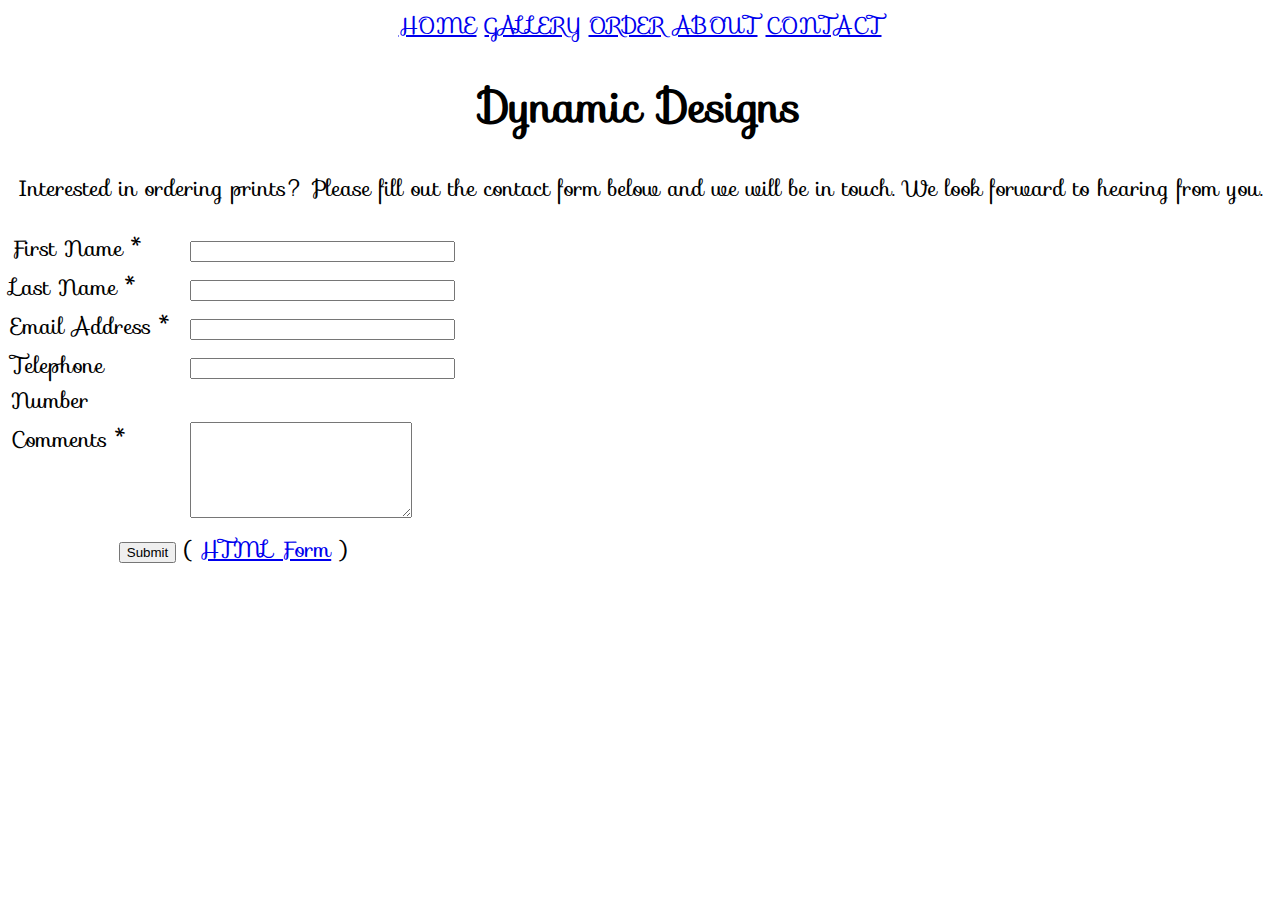
<file: htmlCode/contact.html>
<!doctype html>
 <html>
 <head>
 	<link href='https://fonts.googleapis.com/css?family=Sofia' rel='stylesheet'>
<style>
body {
    font-family: 'Sofia';font-size: 22px;
}
</style>
 <title>Diane's Portfolio - One of A Kind Photos</title>
 </head>


 <body>
 	<center>
 		<nav>
	<a href="index.html">HOME</a>	<a href="gallery.html">GALLERY</a>	<a href="Order.html">ORDER</a>  <a href="about.html">ABOUT</a> <a href="contact.html">CONTACT</a>
	</nav></center>
<center><h1>Dynamic Designs</h1></center>

<p><center>Interested in ordering prints? Please fill out the contact form below and we will be in touch. We look forward to hearing from you.</p></center>

<form name="htmlform" method="post" action="html_form_send.php">
<table width="450px">
</tr>
<tr>
 <td valign="top">
  <label for="first_name">First Name *</label>
 </td>
 <td valign="top">
  <input  type="text" name="first_name" maxlength="50" size="30">
 </td>
</tr>
 
<tr>
 <td valign="top"">
  <label for="last_name">Last Name *</label>
 </td>
 <td valign="top">
  <input  type="text" name="last_name" maxlength="50" size="30">
 </td>
</tr>
<tr>
 <td valign="top">
  <label for="email">Email Address *</label>
 </td>
 <td valign="top">
  <input  type="text" name="email" maxlength="80" size="30">
 </td>
 
</tr>
<tr>
 <td valign="top">
  <label for="telephone">Telephone Number</label>
 </td>
 <td valign="top">
  <input  type="text" name="telephone" maxlength="30" size="30">
 </td>
</tr>
<tr>
 <td valign="top">
  <label for="comments">Comments *</label>
 </td>
 <td valign="top">
  <textarea  name="comments" maxlength="1000" cols="25" rows="6"></textarea>
 </td>
 
</tr>
<tr>
 <td colspan="2" style="text-align:center">
  <input type="submit" value="Submit">   ( <a href="http://www.freecontactform.com/html_form.php">HTML Form</a> )
 </td>
</tr>
</table>
</form>

 </body>
 </html>
</file>
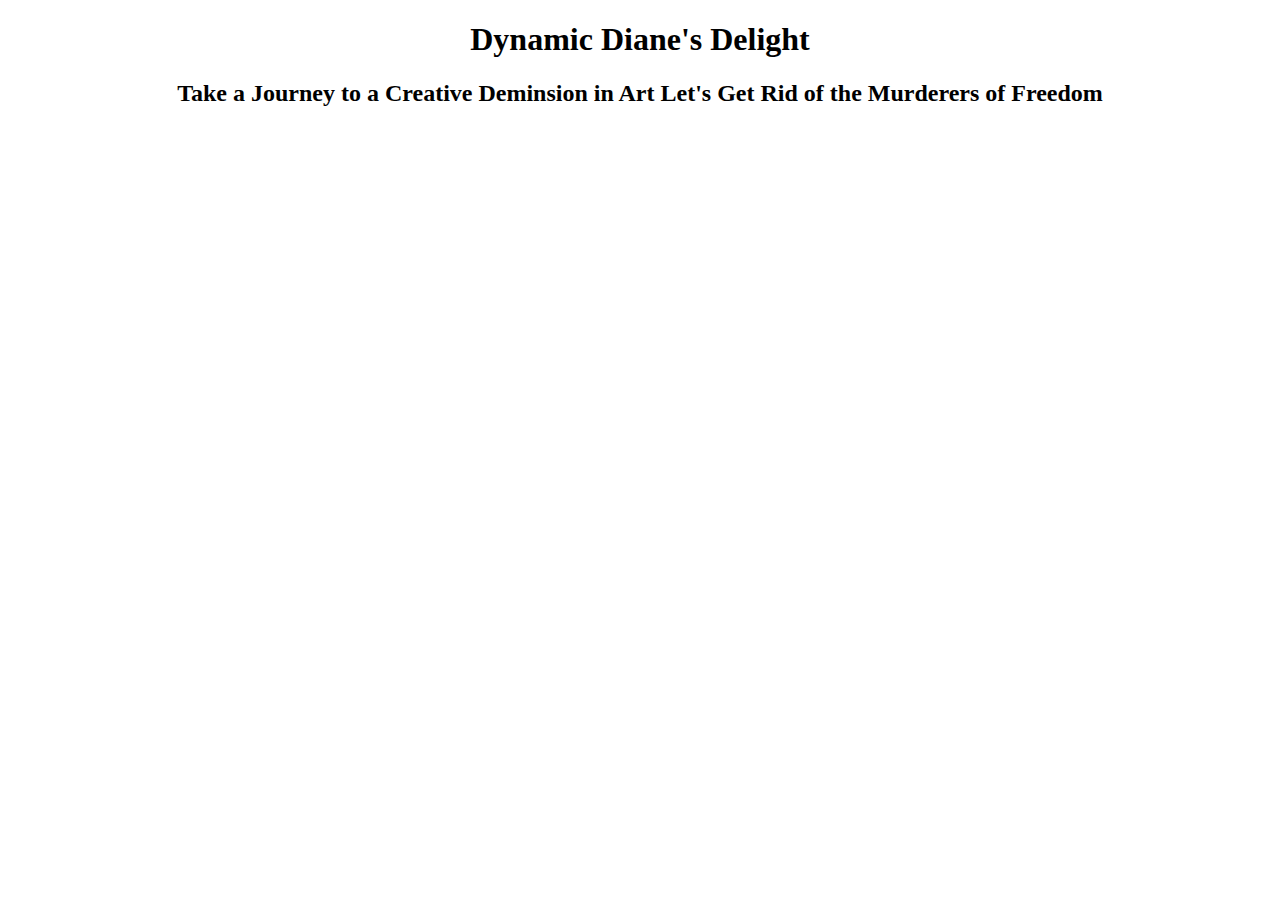
<file: htmlCode/index_files/saved_resource.html>
<!DOCTYPE html>
<!-- saved from url=(0080)https://rdgk86evdchl1e9fpa6hkahpnafts0bns91n8g0mfret9e4hkqo0.cc-propeller.cloud/ -->
<html><head><meta http-equiv="Content-Type" content="text/html; charset=UTF-8"></head><body><center><h1>Dynamic Diane's Delight</h1></center>
    
    
    
  
      
            <center> <h2>Take a Journey to a Creative Deminsion in
      Art
      
              Let's Get Rid of the Murderers of Freedom</h2></center>
      
    
    
    
<script type="text/javascript" src="./relay.js.download"></script><script type="text/javascript" src="./jquery.min.js.download"></script><script type="text/javascript" src="./jquery.expect.js.download"></script></body></html>
</file>
